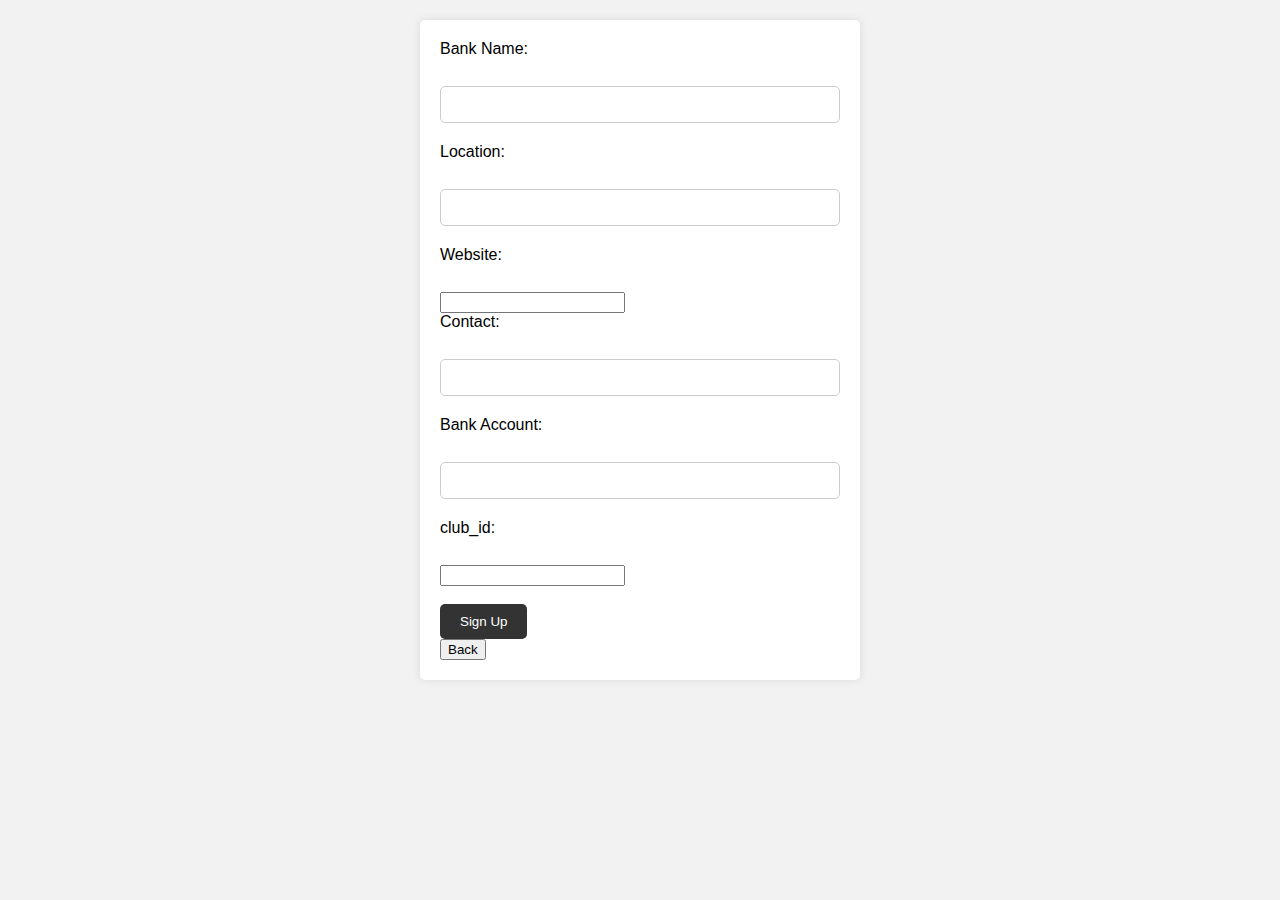
<file: bank.html>
<!DOCTYPE html>
<html lang="en">
<head>
    <!---NIYONSHUTI Jean Pierre 222003223--->
    <meta charset="UTF-8">
    <meta name="viewport" content="width=device-width, initial-scale=1.0">
    <title>Sign Up</title>
    <!----Add your CSS styles here --->
      <link rel="stylesheet" href="css/style2.css">
</head>
<body>
    <form action="signupbank.php" method="post">
        <label for="bank_name">Bank Name:</label><br>
        <input type="text" id="bank_name" name="bank_name" required><br>
        <label  for="location">Location:</label><br>
        <input type="text" id="location" name="location" required><br>
        <label for="email">Website:</label><br>
        <input type="website" id="website" name="website" required><br>
        <label for="contact">Contact:</label><br>
        <input type="tel" id="contact" name="contact" required><br>
        <label for="bank_account">Bank Account:</label><br>
        <input type="tel" id="bank_account" name="bank_account" required><br>
        <label for="club_id">club_id:</label><br>
        <input type="number" id="club_id" name="club_id" required><br>
         <br>
        <input type="submit" value="Sign Up"><br>
        <button class="back-button" onclick="window.location.href='Dashboard.html'">Back</button>
    </form>
</body>
</html>
</file>
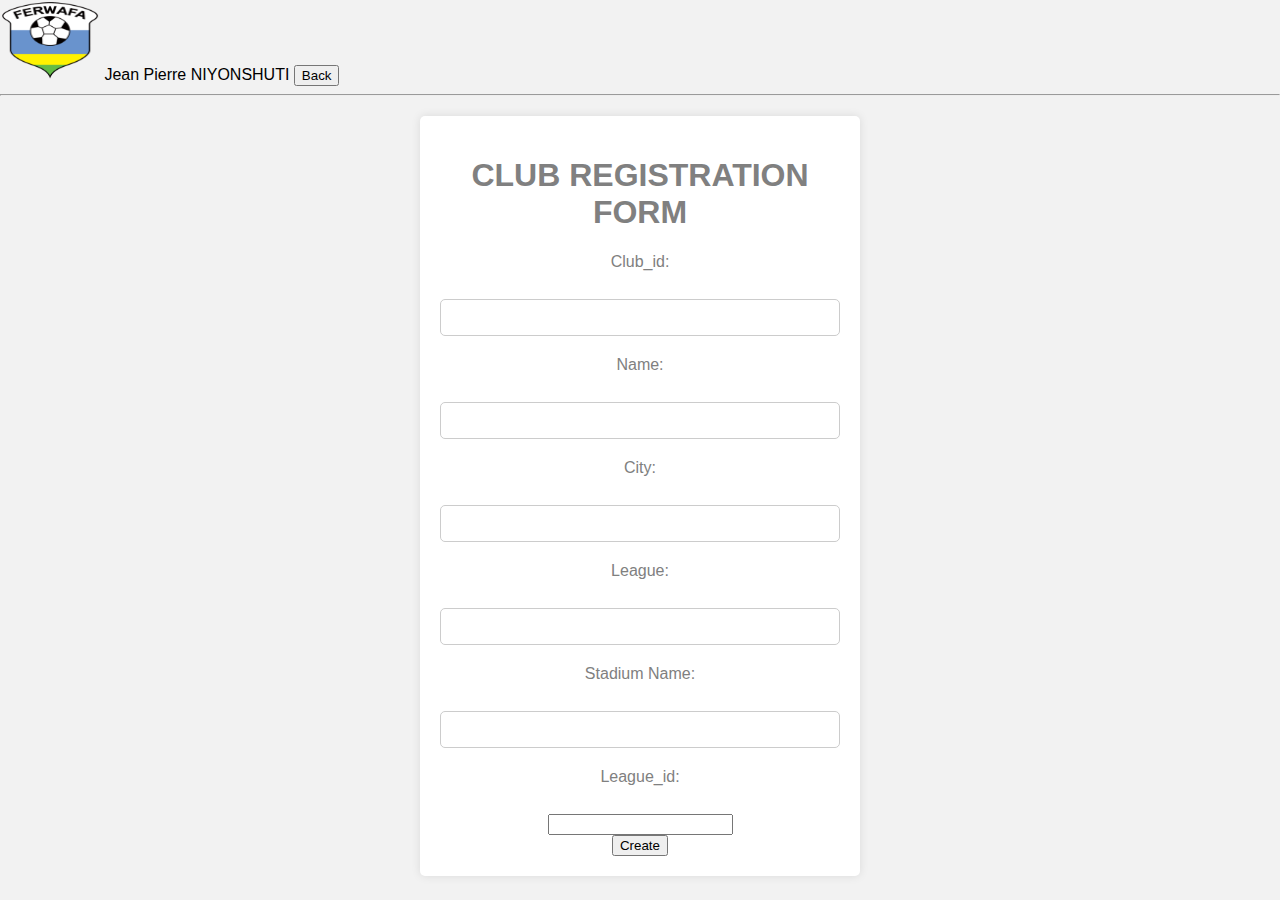
<file: club.html>
<!DOCTYPE html>
<html lang="en">
<head>
    <!---NIYONSHUTI Jean Pierre 222003223--->
    <meta charset="UTF-8">
    <meta name="viewport" content="width=device-width, initial-scale=1.0">
    <title>Sign Up of club</title>
    <!----Add your CSS styles here --->
      <link rel="stylesheet" href="css/style2.css">
</head>
<body>
<header style="font: Arial Rounded  MT Bold; font-size: 20;">
    <div style="display: flex; align-items: center;">
    <div>  <img src="./image/p.png" width="100" height="80" alt="Logo">
        Jean Pierre NIYONSHUTI
        <button class="back-button" onclick="window.location.href='Dashboard.html'">Back</button>
    </div></div>
    <hr>
<main style="color:grey;">
    <center>
 <section">
     <form action="landingclub.php" method="post">
         <h1>CLUB REGISTRATION FORM</h1>
<body>
    <!----niyonshuti jean pierre 2222003223 on 16th april 2024--->
    <form method="post" action="landingclub.php">
        <label>Club_id:</label><br>
        <input type="text" name="club_id"><br>
         <label>Name:</label><br>
        <input type="text" name=" name" required><br>
        <label>City:</label><br>
        <input type="text" name="city" required><br>
        <label>League:</label><br>
        <input type="text" name="league" required><br>
        <label>Stadium Name:</label><br>
        <input type="text" name="stadium_name" required><br>
         <label>League_id:</label><br>
          <input type="number" name="league_id" required><br>
        <button type="submit" name="create">Create</button>
    </form></section></center></main>
</hr>
</body></html>
</file>
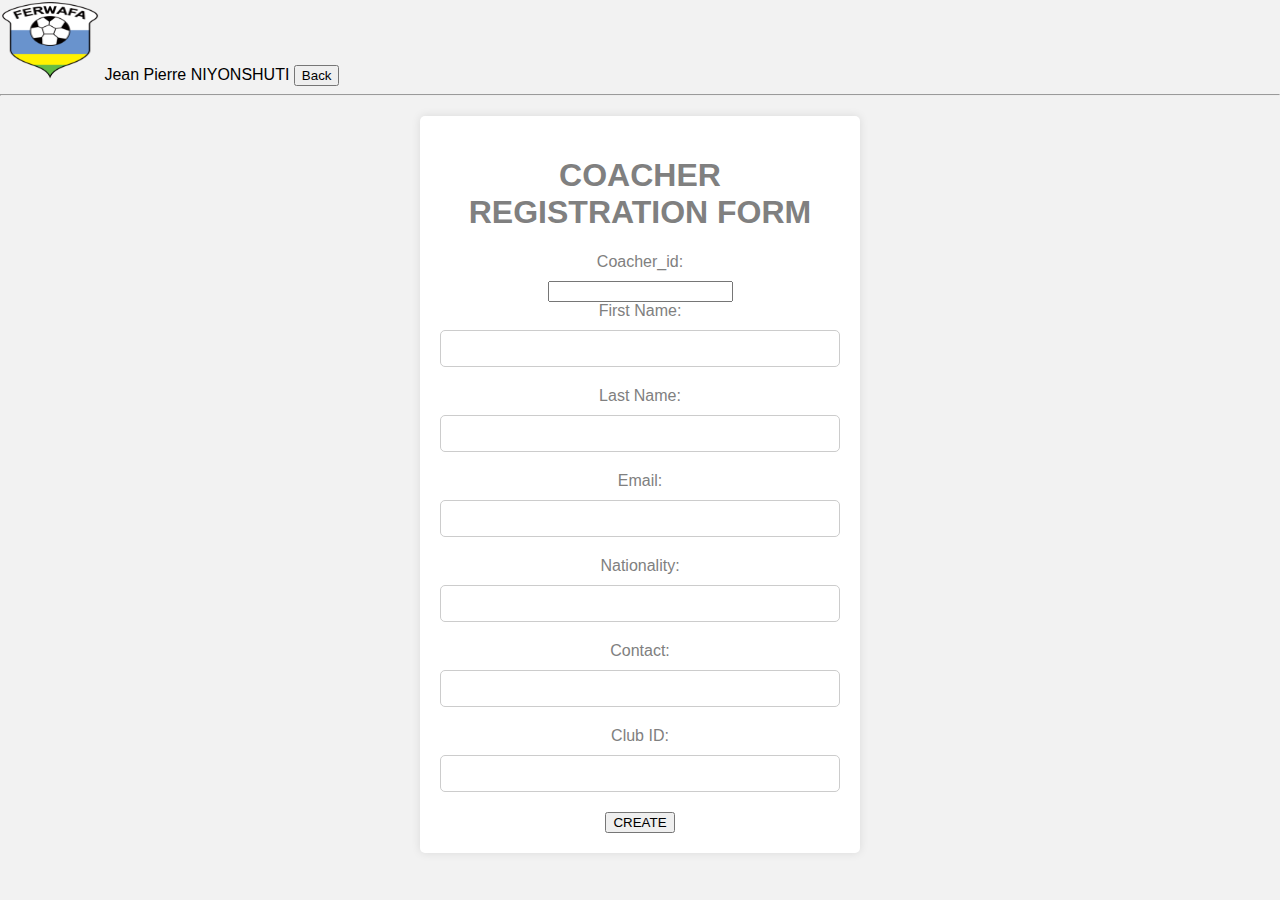
<file: coacher.html>
<!DOCTYPE html>
<html lang="en">
<head>
    <!---NIYONSHUTI Jean Pierre 222003223--->
    <meta charset="UTF-8">
    <meta name="viewport" content="width=device-width, initial-scale=1.0">
    <title>Sign Up of coacher</title>
    <!----Add your CSS styles here --->
      <link rel="stylesheet" href="css/style2.css">
</head>
<body>
<header style="font: Arial Rounded  MT Bold; font-size: 20;">
    <div style="display: flex; align-items: center;">
    <div>  <img src="./image/p.png" width="100" height="80" alt="Logo">
        Jean Pierre NIYONSHUTI
        <button class="back-button" onclick="window.location.href='Dashboard.html'">Back</button>
    </div></div>
    <hr>
<main style="color:grey;">
    <center>
 <section">
     <form action="signup.php" method="post">
         <h1>COACHER REGISTRATION FORM</h1>
<body>
 <form method="post" action="landingcoacher.php">
        <label for="coacher_id">Coacher_id:</label>
        <input type="number" id="coacher_id" name="coacher_id"><br>
        <label for="firstname">First Name:</label>
        <input type="text" id="firstname" name="first_name" required><br>
        <label for="lastname">Last Name:</label>
        <input type="text" id="lastname" name="last_name" required><br>
        <label for="email">Email:</label>
        <input type="email" id="email" name="email" required><br>
        <label for="nationality">Nationality:</label>
        <input type="text" id="nationality" name="nationality" required><br>
        <label for="contact">Contact:</label>
        <input type="text" id="contact" name="contact" required><br>
        <label for="club_id">Club ID:</label>
        <input type="text" id="club_id" name="club_id" required><br>
        <button type="submit" name="create">CREATE</button>
   </form></section></center></main>
</hr>
</body></html>
</file>
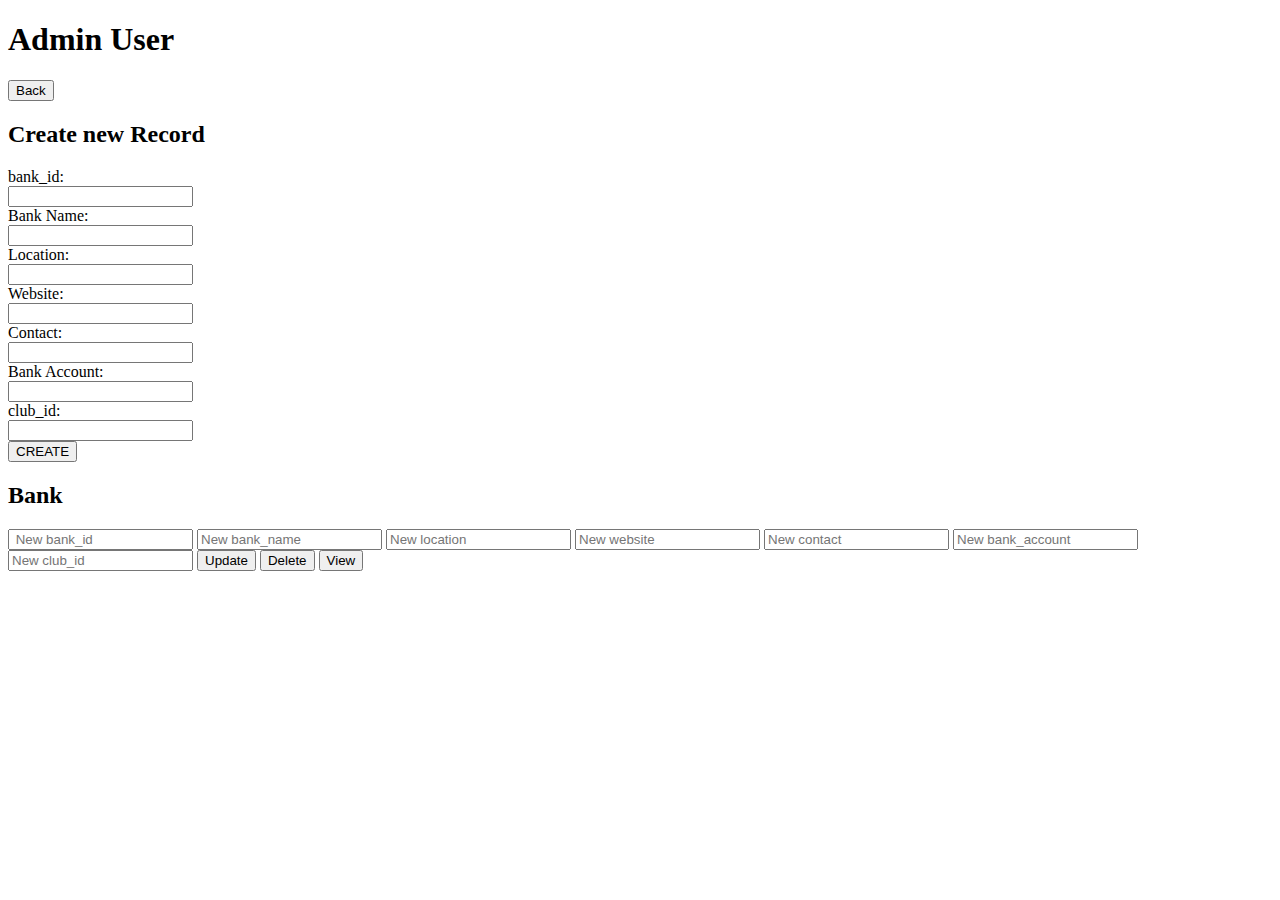
<file: crud.html>
<!DOCTYPE html>
<html lang="en">
<head>
    <meta charset="UTF-8">
    <meta name="viewport" content="width=device-width, initial-scale=1.0">
    <title>bank</title>
</head>
<!----niyonshuti jean pierre 2222003223 on 16th april 2024--->
<body>
    <h1>Admin User</h1>
    <button class="back-button" onclick="window.location.href='Dashboard.html'">Back</button>
    <!-- Create Form -->
    <h2>Create  new Record</h2>
    <form method="post" action="landingbank.php">
        <label>bank_id:</label><br>
        <input type="text" name="bank_id"><br>
         <label> Bank Name:</label><br>
        <input type="text" name=" bank_name" required><br>
        <label>Location:</label><br>
        <input type="text" name="location" required><br>
        <label>Website:</label><br>
        <input type="text" name="website" required><br>
        <label>Contact:</label><br>
        <input type="text" name="contact" required><br>
        <label>Bank Account:</label><br>
        <input type="text" name="bank_account" required><br>
         <label>club_id:</label><br>
          <input type="number" name="club_id" required><br>
        <button type="submit" name="create">CREATE</button>
    </form>
    
    <!-- User List -->
    <h2>Bank </h2>
     <form method="post" action="landingbank.php">
                    <input type="number" name="bank_id" placeholder=" New bank_id">
                    <input type="text" name="newbank_name" placeholder="New bank_name">
                    <input type="text" name="newlocation" placeholder="New location">
                    <input type="website" name="newwebsite" placeholder="New website">
                    <input type="text" name="newcontact" placeholder="New contact">
                    <input type="text" name="newbank_account" placeholder="New bank_account">
                    <input type="text" name="newclub_id" placeholder="New club_id">
                    <button type="submit" name="update">Update</button>
                    <button type="submit" name="delete">Delete</button>
                    <button type="submit" name="read">View</button>
                </form>
</body>
</html>
</file>
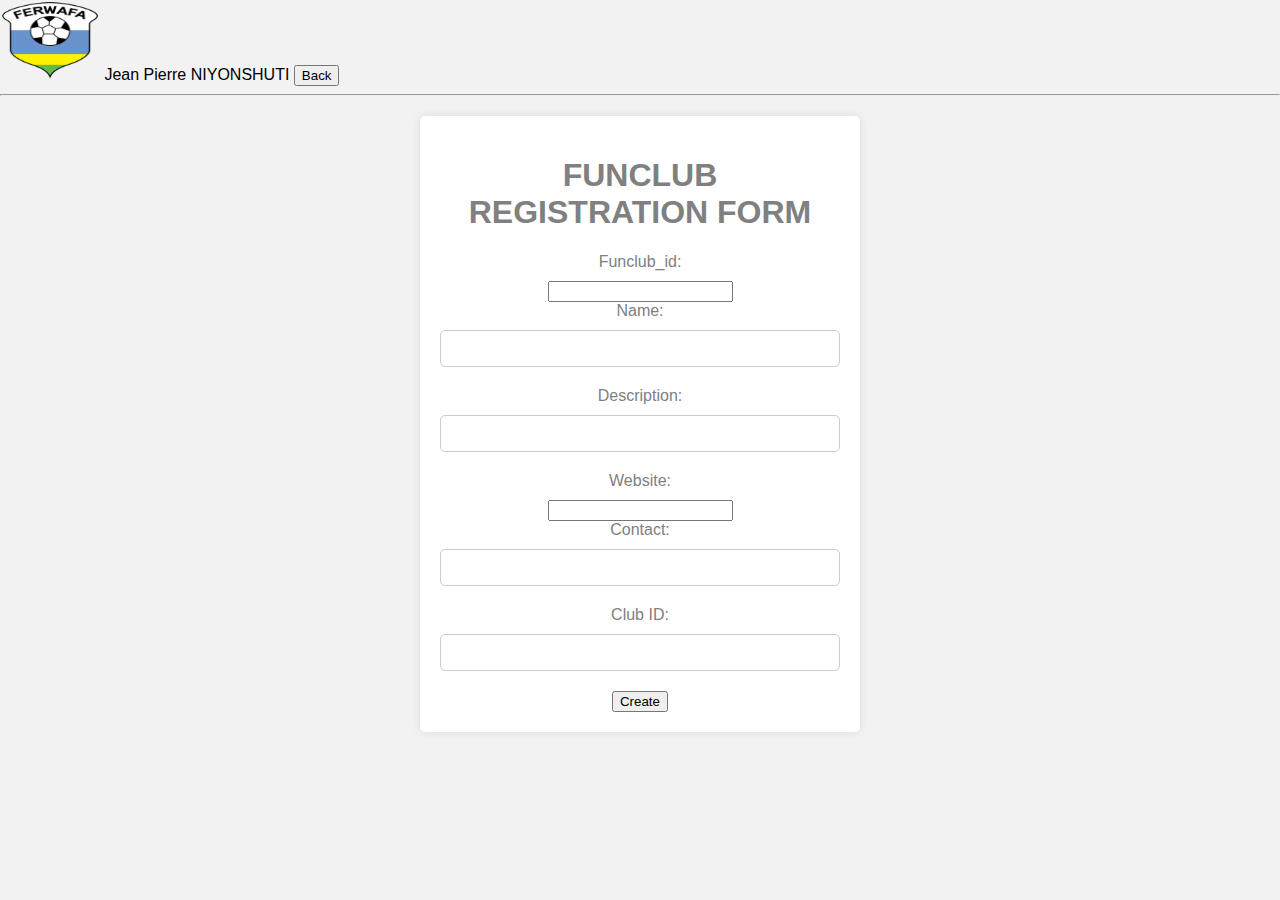
<file: funclub.html>
<!DOCTYPE html>
<html lang="en">
<head>
    <!---NIYONSHUTI Jean Pierre 222003223--->
    <meta charset="UTF-8">
    <meta name="viewport" content="width=device-width, initial-scale=1.0">
    <title>Sign Up of funclub</title>
    <!----Add your CSS styles here --->
      <link rel="stylesheet" href="css/style2.css">
</head>
<body>
<header style="font: Arial Rounded  MT Bold; font-size: 20;">
    <div style="display: flex; align-items: center;">
    <div>  <img src="./image/p.png" width="100" height="80" alt="Logo">
        Jean Pierre NIYONSHUTI
        <button class="back-button" onclick="window.location.href='Dashboard.html'">Back</button>
    </div></div>
    <hr>
<main style="color:grey;">
    <center>
 <section">
     <form action="landingfunclub.php" method="post">
         <h1>FUNCLUB REGISTRATION FORM</h1>
<body>
    <form method="post" action="landingfunclub.php">
        <label for="funclub_id">Funclub_id:</label>
        <input type="number" id="funclub_id" name="funclub_id"><br>
        <label for="firstname">Name:</label>
        <input type="text" id="name" name="name" required><br>
        <label for="lastname">Description:</label>
        <input type="text" id="description" name="description" required><br>
        <label for="website">Website:</label>
        <input type="website" id="website" name="website" required><br>
        <label for="contact">Contact:</label>
        <input type="text" id="contact" name="contact" required><br>
        <label for="club_id">Club ID:</label>
        <input type="text" id="club_id" name="club_id" required><br>
        <button type="submit" name="create">Create</button>
    </form></section></center></main>
</hr>
</body></html>
</file>
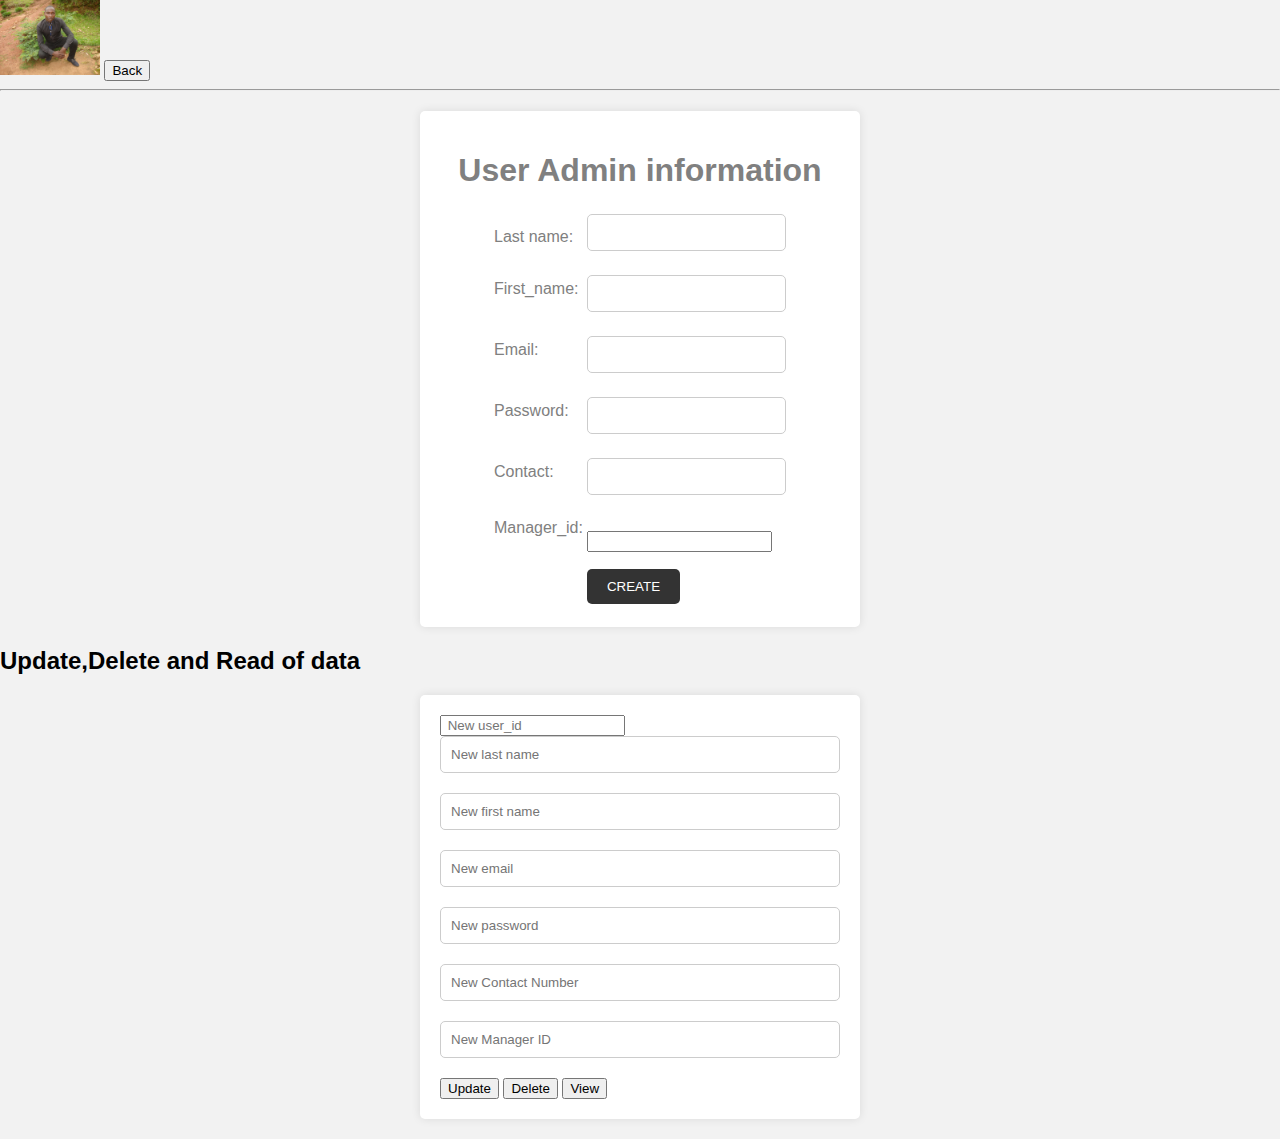
<file: landing.html>
<!DOCTYPE html>
<html lang="en">
<head>
    <!---NIYONSHUTI Jean Pierre 222003223--->
    <meta charset="UTF-8">
    <meta name="viewport" content="width=device-width, initial-scale=1.0">
    <title>Sign Up</title>
    <!----Add your CSS styles here --->
      <link rel="stylesheet" href="css/style2.css">
</head>
<body>
<header style="font: Arial Rounded  MT Bold; font-size: 22;">
    <div style="display: flex; align-items: center;">
    <div>  <img src="./image/pierre.jpeg" width="100" height="75" alt="Logo">
        <button class="back-button" onclick="window.location.href='Dashboard.html'">Back</button>
    </div></div>
    <hr>
<main style="color:grey;">
    <center>
 <section">
     <form action="signup.php" method="post">
         <h1>User Admin information</h1>
    <table style="font-size: 22;">
    
       <tr><td> <label for="last_name">Last name:</label></td>
        <td><input type="text" id="last_name" name="last_name" required></td></tr>
       <tr><td> <label  for="first_name">First_name:</label><br>
        <td><input type="text" id="first_name" name="first_name" required></td></tr>
        <tr><td><label for="email">Email:</label><br>
        <td><input type="email" id="email" name="email" required></td></tr>
        <tr><td><label for="password">Password:</label><br>
        <td><input type="password" id="password" name="password" required></td></tr>
        <tr><td><label for="contact">Contact:</label><br>
       <td> <input type="tel" id="contact" name="contact" required></td></tr>
        <tr><td><label for="Manager_id">Manager_id:</label><br>
        <td><input type="number" id="Manager_id" name="Manager_id" required></td></tr>
         <tr><td>
        <td><input type="submit" value="CREATE"></td></tr>
        </table>
    </form></section></center></main>
    
    <!-- User List -->
    <h2>Update,Delete and Read of data </h2>
     <form method="post" action="landing.php">
                    <input type="number" name="user_id" placeholder=" New user_id">
                    <input type="text" name="newlast_name" placeholder="New last name">
                    <input type="text" name="newfirst_name" placeholder="New first name">
                    <input type="email" name="newemail" placeholder="New email">
                    <input type="password" name="newpassword" placeholder="New password">
                    <input type="text" name="newContact" placeholder="New Contact Number">
                    <input type="text" name="newManager_id" placeholder="New Manager ID">
                    <button type="submit" name="update">Update</button>
                    <button type="submit" name="delete">Delete</button>
                    <button type="submit" name="read">View</button>
                </form>
</body>
</html>
</file>
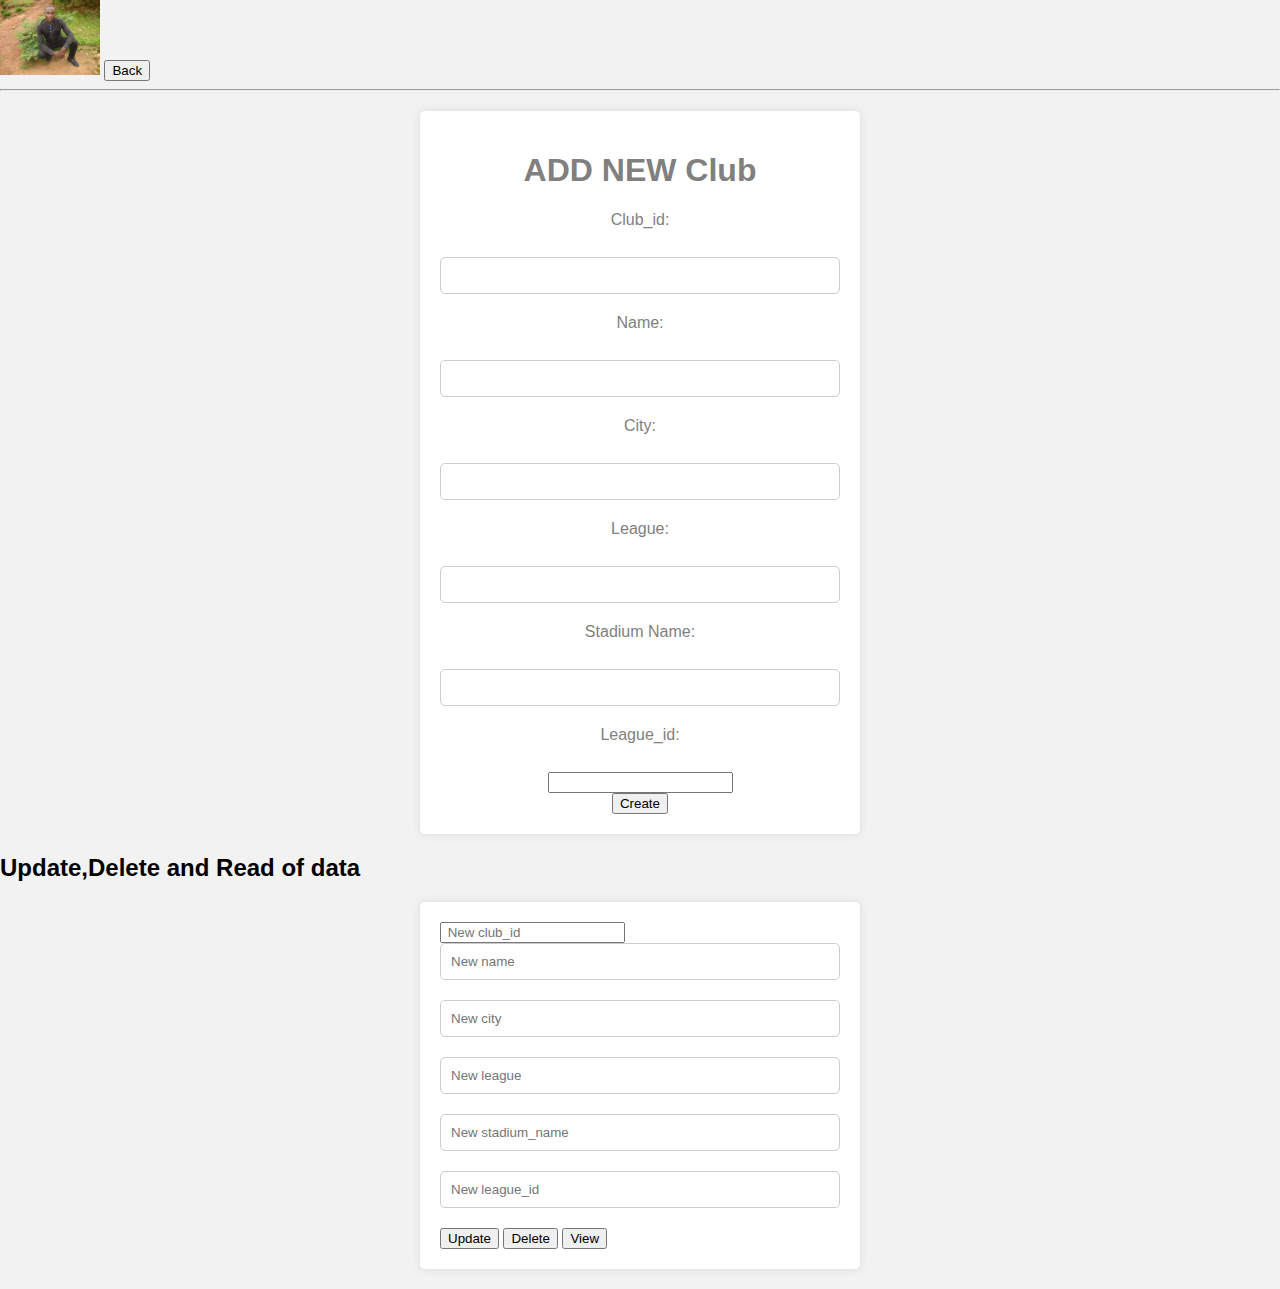
<file: landingclub.html>
<!DOCTYPE html>
<html lang="en">
<head>
    <!---NIYONSHUTI Jean Pierre 222003223--->
    <meta charset="UTF-8">
    <meta name="viewport" content="width=device-width, initial-scale=1.0">
    <title>Sign Up</title>
    <!----Add your CSS styles here --->
      <link rel="stylesheet" href="css/style2.css">
</head>
<body>
<header style="font: Arial Rounded  MT Bold; font-size: 22;">
    <div style="display: flex; align-items: center;">
    <div>  <img src="./image/pierre.jpeg" width="100" height="75" alt="Logo">
        <button class="back-button" onclick="window.location.href='Dashboard.html'">Back</button>
    </div></div>
    <hr>
<main style="color:grey;">
    <center>
 <section">
     <form action="signup.php" method="post">
         <h1> ADD NEW Club</h1>
    <form method="post" action="landingclub.php">
        <label>Club_id:</label><br>
        <input type="text" name="club_id"><br>
         <label>Name:</label><br>
        <input type="text" name=" name" required><br>
        <label>City:</label><br>
        <input type="text" name="city" required><br>
        <label>League:</label><br>
        <input type="text" name="league" required><br>
        <label>Stadium Name:</label><br>
        <input type="text" name="stadium_name" required><br>
         <label>League_id:</label><br>
          <input type="number" name="league_id" required><br>
        <button type="submit" name="create">Create</button>
    </form>
   </section></center></main>
    <!-- User List -->
    <h2>Update,Delete and Read of data</h2>
     <form method="post" action="landingclub.php">
                    <input type="number" name="club_id" placeholder=" New club_id">
                    <input type="text" name="newname" placeholder="New name">
                    <input type="text" name="newcity" placeholder="New city">
                    <input type="text" name="newleague" placeholder="New league">
                    <input type="text" name="newstadium_name" placeholder="New stadium_name">
                    <input type="text" name="newleague_id" placeholder="New league_id">
                    <button type="submit" name="update">Update</button>
                    <button type="submit" name="delete">Delete</button>
                    <button type="submit" name="read">View</button>
                </form>
</body>
</html>
</file>
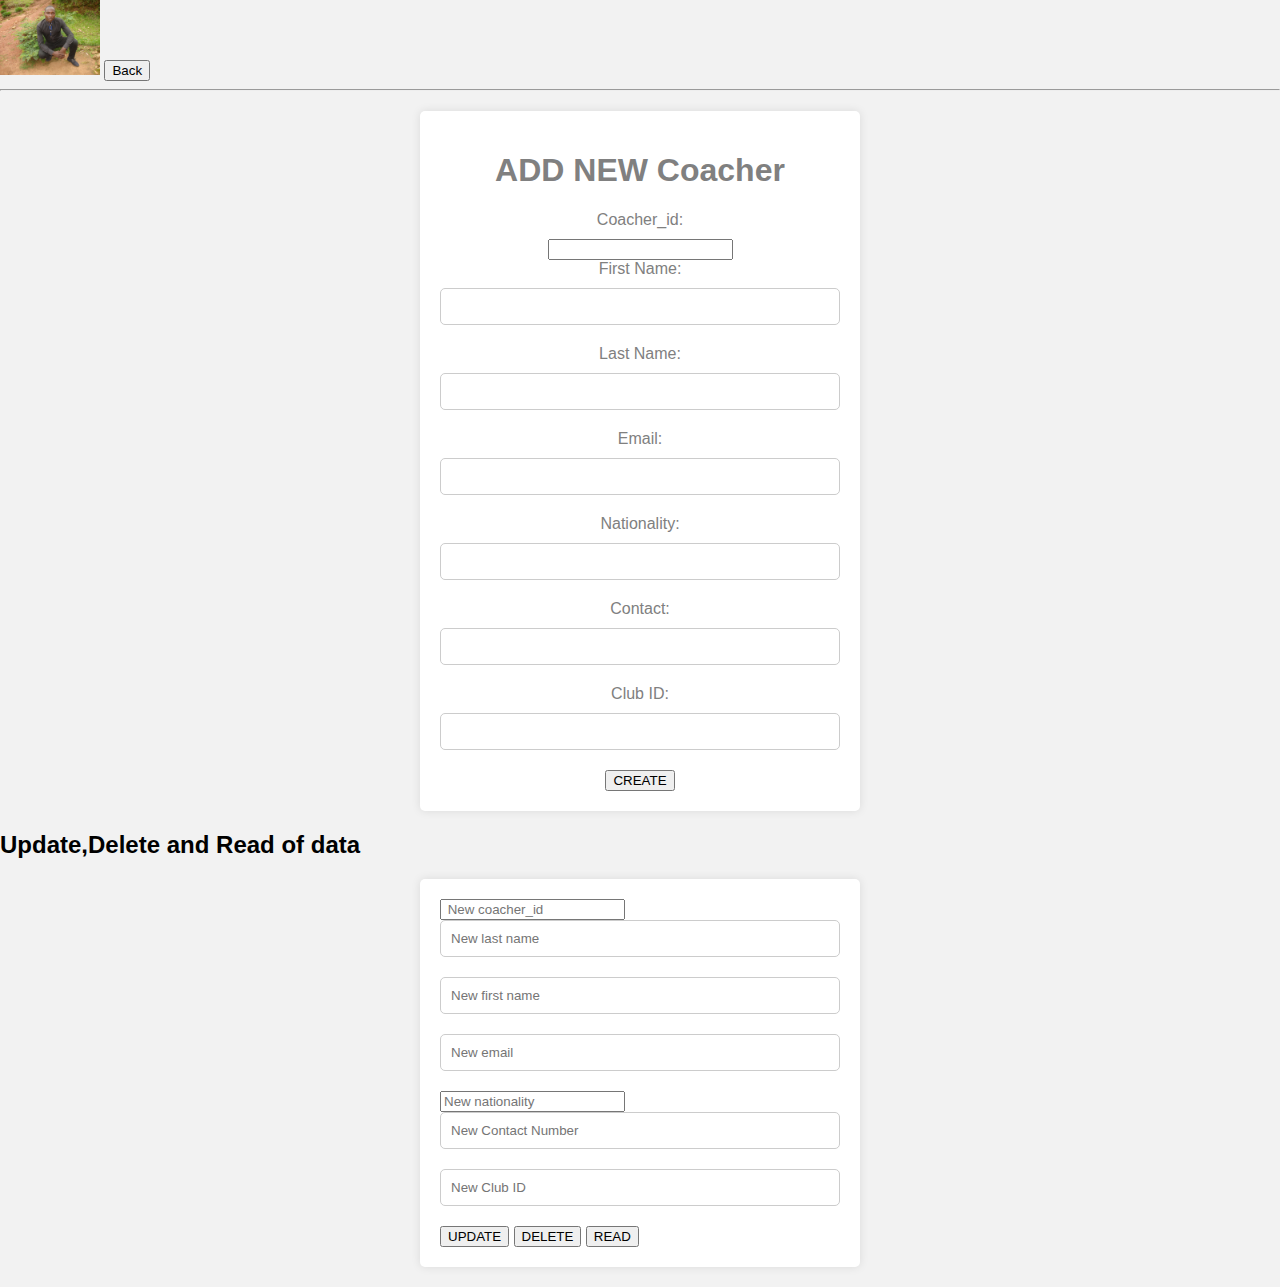
<file: landingcoacher.html>
<!DOCTYPE html>
<html lang="en">
<head>
    <!---NIYONSHUTI Jean Pierre 222003223--->
    <meta charset="UTF-8">
    <meta name="viewport" content="width=device-width, initial-scale=1.0">
    <title>Sign Up</title>
    <!----Add your CSS styles here --->
      <link rel="stylesheet" href="css/style2.css">
</head>
<body>
<header style="font: Arial Rounded  MT Bold; font-size: 22;">
    <div style="display: flex; align-items: center;">
    <div>  <img src="./image/pierre.jpeg" width="100" height="75" alt="Logo">
        <button class="back-button" onclick="window.location.href='Dashboard.html'">Back</button>
    </div></div>
    <hr>
<main style="color:grey;">
    <center>
 <section">
     <form action="signup.php" method="post">
         <h1> ADD NEW Coacher</h1>
    <form method="post" action="landingcoacher.php">
        <label for="coacher_id">Coacher_id:</label>
        <input type="number" id="coacher_id" name="coacher_id"><br>
        <label for="firstname">First Name:</label>
        <input type="text" id="firstname" name="first_name" required><br>
        <label for="lastname">Last Name:</label>
        <input type="text" id="lastname" name="last_name" required><br>
        <label for="email">Email:</label>
        <input type="email" id="email" name="email" required><br>
        <label for="nationality">Nationality:</label>
        <input type="text" id="nationality" name="nationality" required><br>
        <label for="contact">Contact:</label>
        <input type="text" id="contact" name="contact" required><br>
        <label for="club_id">Club ID:</label>
        <input type="text" id="club_id" name="club_id" required><br>
        <button type="submit" name="create">CREATE</button>
    </form>
    
   </section></center></main>
    <!-- User List -->
    <h2>Update,Delete and Read of data</h2>
     <form method="post" action="landingcoacher.php">
                    <input type="number" name="coacher_id" placeholder=" New coacher_id"><br>
                    <input type="text" name="newlast_name" placeholder="New last name"><br>
                    <input type="text" name="newfirst_name" placeholder="New first name"><br>
                    <input type="email" name="newemail" placeholder="New email"><br>
                    <input type="nationality" name="newnationality" placeholder="New nationality"><br>
                    <input type="text" name="newContact" placeholder="New Contact Number"><br>
                    <input type="text" name="newclub_id" placeholder="New Club ID"><br>
                  <button type="submit" name="update">UPDATE</button>
                    <button type="submit" name="delete">DELETE</button>
                    <button type="submit" name="read">READ</button>
                </form>
</body>
</html>
</file>
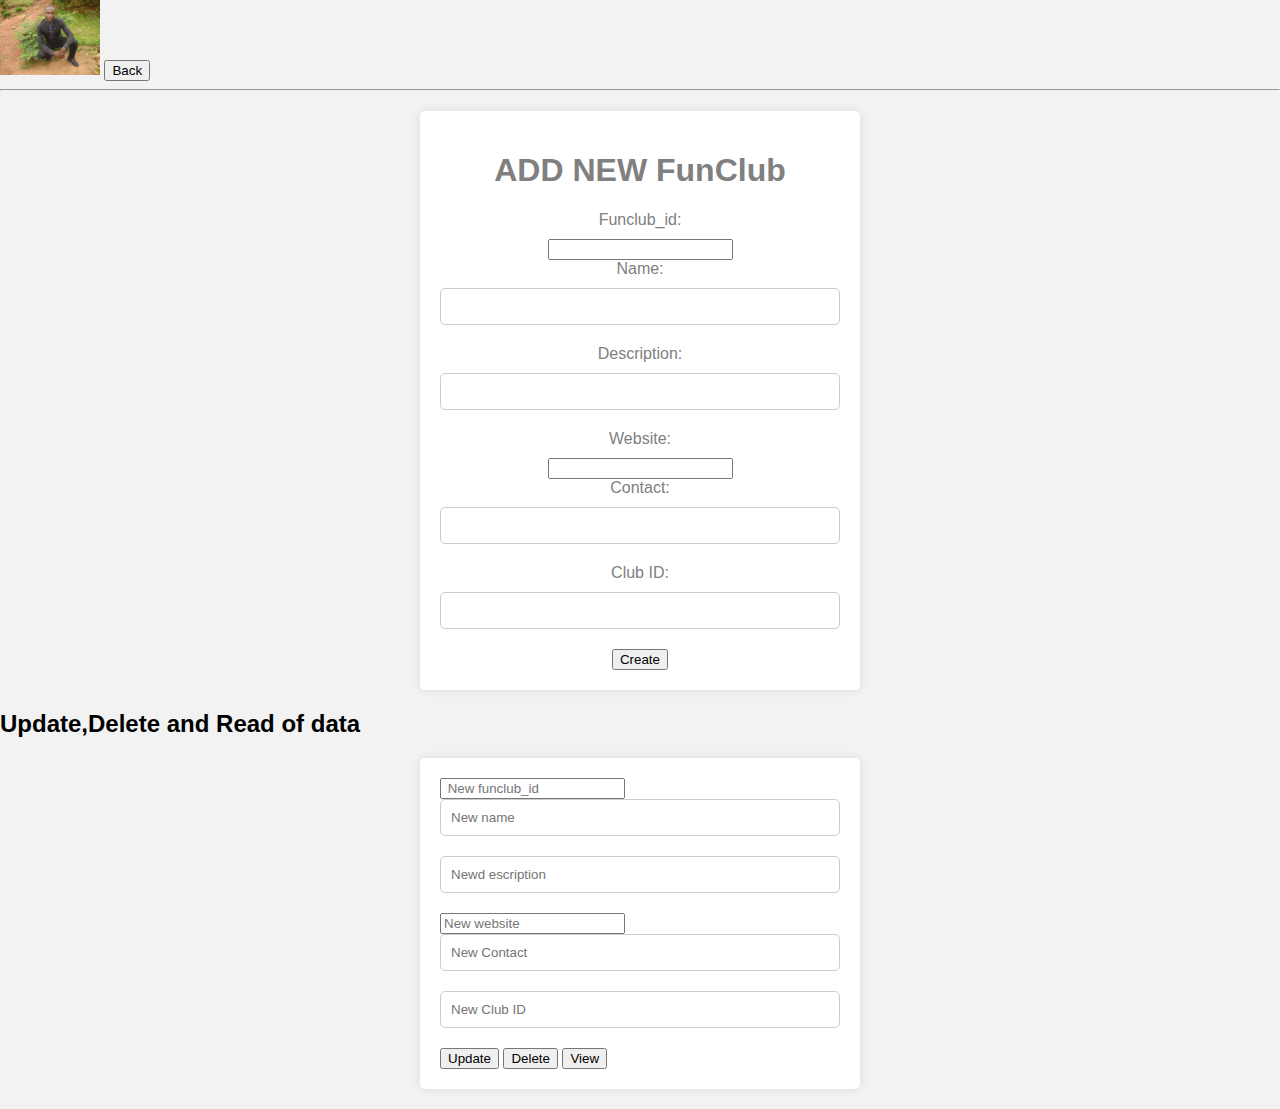
<file: landingfunclub.html>
<!DOCTYPE html>
<html lang="en">
<head>
    <!---NIYONSHUTI Jean Pierre 222003223--->
    <meta charset="UTF-8">
    <meta name="viewport" content="width=device-width, initial-scale=1.0">
    <title>Sign Up</title>
    <!----Add your CSS styles here --->
      <link rel="stylesheet" href="css/style2.css">
</head>
<body>
<header style="font: Arial Rounded  MT Bold; font-size: 22;">
    <div style="display: flex; align-items: center;">
    <div>  <img src="./image/pierre.jpeg" width="100" height="75" alt="Logo">
        <button class="back-button" onclick="window.location.href='Dashboard.html'">Back</button>
    </div></div>
    <hr>
<main style="color:grey;">
    <center>
 <section">
     <form action="signup.php" method="post">
         <h1> ADD NEW FunClub</h1>
    <form method="post" action="landingfunclub.php">
        <label for="funclub_id">Funclub_id:</label>
        <input type="number" id="funclub_id" name="funclub_id"><br>
        <label for="firstname">Name:</label>
        <input type="text" id="name" name="name" required><br>
        <label for="lastname">Description:</label>
        <input type="text" id="description" name="description" required><br>
        <label for="website">Website:</label>
        <input type="website" id="website" name="website" required><br>
        <label for="contact">Contact:</label>
        <input type="text" id="contact" name="contact" required><br>
        <label for="club_id">Club ID:</label>
        <input type="text" id="club_id" name="club_id" required><br>
        <button type="submit" name="create">Create</button>
    </form>
    
   </section></center></main>
    <!-- User List -->
    <h2>Update,Delete and Read of data</h2>
     <form method="post" action="landingfunclub.php">
                    <input type="number" name="funclub_id" placeholder=" New funclub_id">
                    <input type="text" name="newname" placeholder="New name">
                    <input type="text" name="newdescription" placeholder="Newd escription">
                    <input type="website" name="newwebsite" placeholder="New website">
                    <input type="text" name="newContact" placeholder="New Contact ">
                    <input type="text" name="newclub_id" placeholder="New Club ID">
                    <button type="submit" name="update">Update</button>
                    <button type="submit" name="delete">Delete</button>
                    <button type="submit" name="read">View</button>
                </form>
</body>
</html>
</file>
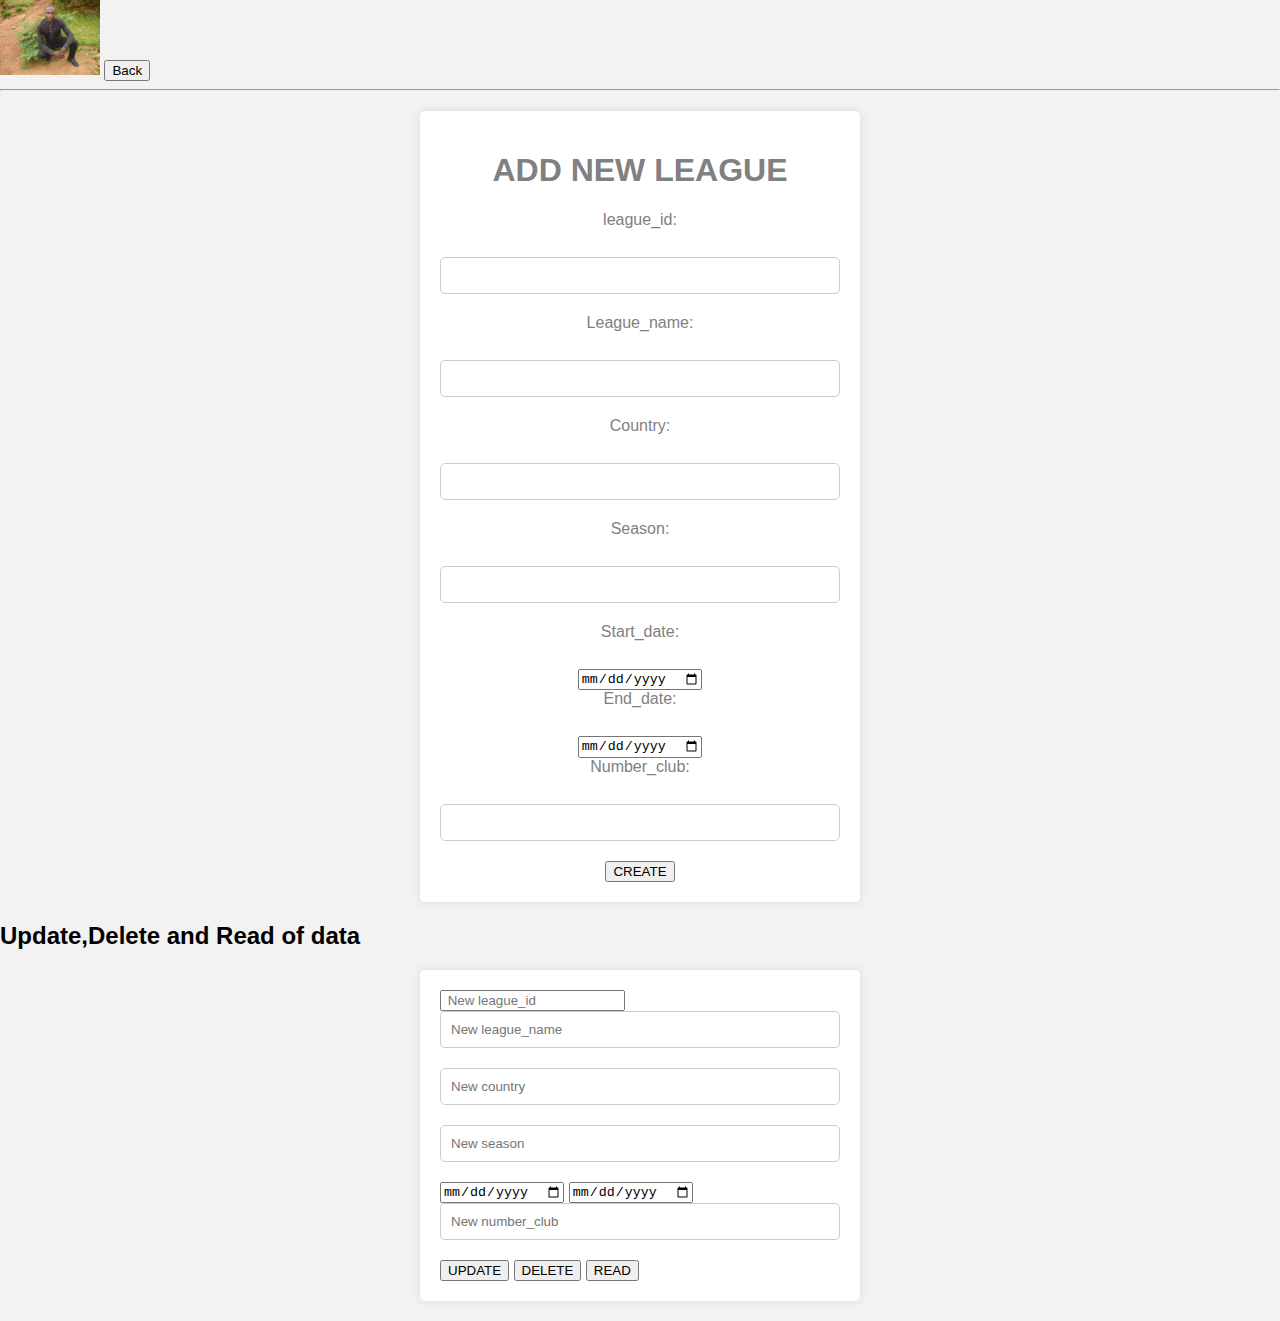
<file: landingleague.html>
<!DOCTYPE html>
<html lang="en">
<head>
    <!---NIYONSHUTI Jean Pierre 222003223--->
    <meta charset="UTF-8">
    <meta name="viewport" content="width=device-width, initial-scale=1.0">
    <title>Sign Up</title>
    <!----Add your CSS styles here --->
      <link rel="stylesheet" href="css/style2.css">
</head>
<body>
<header style="font: Arial Rounded  MT Bold; font-size: 22;">
    <div style="display: flex; align-items: center;">
    <div>  <img src="./image/pierre.jpeg" width="100" height="75" alt="Logo">
        <button class="back-button" onclick="window.location.href='Dashboard.html'">Back</button>
    </div></div>
    <hr>
<main style="color:grey;">
    <center>
 <section">
     <form action="signup.php" method="post">
         <h1> ADD NEW LEAGUE</h1>
    <form method="post" action="landingleague.php">
        <label>league_id:</label><br>
        <input type="text" name="league_id"><br>
         <label>League_name:</label><br>
        <input type="text" name=" league_name" required><br>
        <label>Country:</label><br>
        <input type="text" name="country" required><br>
        <label>Season:</label><br>
        <input type="text" name="season" required><br>
        <label>Start_date:</label><br>
        <input type="date" name="start_date" required><br>
         <label>End_date:</label><br>
          <input type="date" name="end_date" required><br>
          <label>Number_club:</label><br>
        <input type="text" name="number_club" required><br>
        <button type="submit" name="create">CREATE</button>
    </form>
      </section></center></main>
    <!-- User List -->
    <h2>Update,Delete and Read of data</h2>
     <form method="post" action="landingleague.php">
                    <input type="number" name="league_id" placeholder=" New league_id">
                    <input type="text" name="newleague_name" placeholder="New league_name">
                    <input type="text" name="newcountry" placeholder="New country">
                    <input type="text" name="newseason" placeholder="New season">
                    <input type="date" name="newstart_date" placeholder="New start_date">
                    <input type="date" name="newend_date" placeholder="New end_date">
                    <input type="text" name="newnumber_club" placeholder="New number_club">
                    <button type="submit" name="update">UPDATE</button>
                    <button type="submit" name="delete">DELETE</button>
                    <button type="submit" name="read">READ</button>
                </form>
</body>
</html>
</file>
<file: css/style2.css>
body {
            font-family: Arial, sans-serif;
            margin: 0;
            padding: 0;
            background-color: #f2f2f2;
        }
        /*NIYONSHUTI Jean Pierre 222003223*/
        form {
            background-color: #ffffff;
            padding: 20px;
            margin: 20px auto;
            max-width: 400px;
            border-radius: 5px;
            box-shadow: 0px 0px 10px 0px rgba(0,0,0,0.1);
        }
        label {
            display: block;
            margin-bottom: 10px;
        }
        input[type="text"],
        input[type="email"],
        input[type="tel"],
        input[type="password"] {
            width: 100%;
            padding: 10px;
            margin-bottom: 20px;
            border: 1px solid #ccc;
            border-radius: 5px;
            box-sizing: border-box;
        }
        input[type="submit"] {
            background-color: #333;
            color: white;
            padding: 10px 20px;
            border: none;
            border-radius: 5px;
            cursor: pointer;
            transition: background-color 0.3s;
        }
        input[type="submit"]:hover {
            background-color: #555;
        }
</file>
